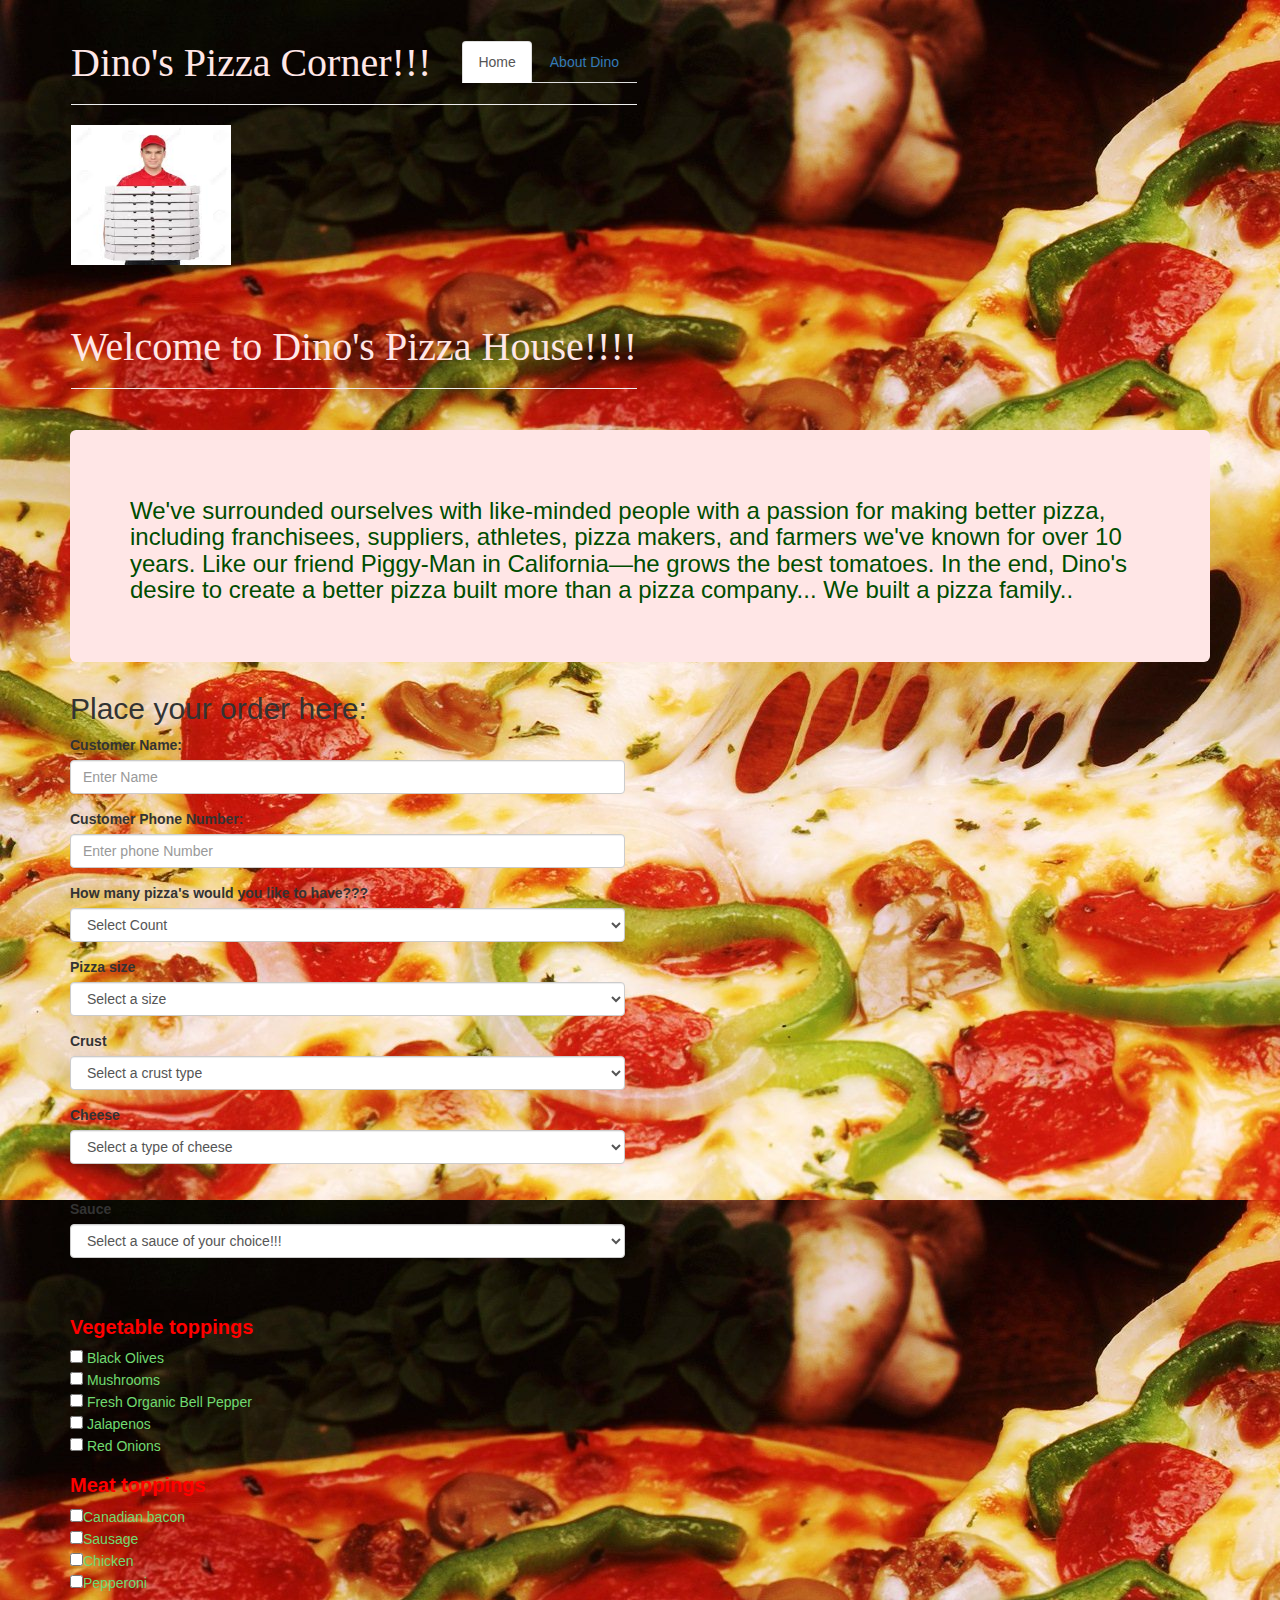
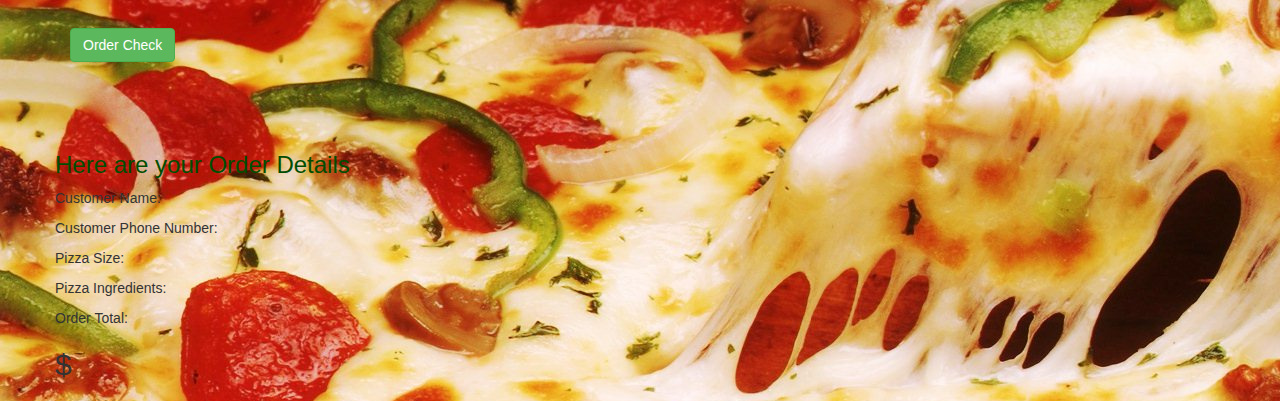
<file: index.html>
<!DOCTYPE html>
<html>
  <head>
    <meta charset="utf-8">
    <link href="css/bootstrap.css" rel="stylesheet" type="text/css">
    <link href="css/styles.css" rel="stylesheet" text="text/css">
    <script src="js/jquery-3.2.1.js"></script>
    <script src="js/scripts.js"></script>
    <link href="https://fonts.googleapis.com/css?family=Bungee+Shade" rel="stylesheet">
    <title>Dino Pizza!!!</title>
  </head>
  <body>
    <div class="navbar navbar-light bg-faded justify-content-between container">
      <div class="navbar-header">
        <header class="page-header">
          <ul class="nav nav-tabs pull-right">
            <li class="active"><a href="index.html">Home</a></li>
            <li><a href="about.html">About Dino</a></li>
          </ul>
          <h2 id="homepage-title" class="header">Dino's Pizza Corner!!!</h2>
        </header>
        <div class="header">
          <img id="pizza-slice-logo" src="img/pizza-slice.jpeg" alt="pizza-slice-logo" />
        </div>
        <br>
        <div class="page page-header">
          <h2 id="homepage-title">Welcome to Dino's Pizza House!!!!</h2>
        </div>
        <a href="#"></a>
      </div>
    </div>
    <div class="container">
      <div class="jumbotron">
        <h3>We've surrounded ourselves with like-minded people with a passion for making better pizza, including franchisees, suppliers, athletes, pizza makers, and farmers we've known for over 10 years. Like our friend Piggy-Man in California—he grows the best tomatoes.
          In the end, Dino's desire to create a better pizza built more than a pizza company... We built a pizza family..
        </h3>
      </div>
      <h2>Place your order here:</h2>
      <div class="row">
        <div class="col-md-6">
          <form id="pizzaForm">
            <div class="form-group">
              <label for="customerName">Customer Name:</label>
              <input type="text" value="" id="customerName"class="form-control" placeholder="Enter Name">
            </div>
            <div class="form-group">
              <label for="customerPhone">Customer Phone Number:</label>
              <input type="text" title="Phone number" name="phoneNumber" value="" id="customerPhone" placeholder="Enter phone Number" class="form-control">
            </div>
            <div class="form-group">
              <label for="pizza-count">How many pizza's would you like to have???</label>
              <select class="form-control" name="pizzaCount" id="pizza-count">
                <option value="0">Select Count</option>
                <option value="1">1</option>
                <option value="2">2</option>
                <option value="3">3</option>
                <option value="4">4</option>
              </select>
            </div>
            <div class="form-group">
              <label for="pizzaSize">Pizza size</label>
              <select class="form-control" name="pizza size" id="pizza-size">
                <option>Select a size</option>
                <option>Small</option>
                <option>Medium</option>
                <option>Large</option>
                <option>Extra Large</option>
              </select>
            </div>
            <div class="form-group">
              <label for="crust">Crust</label>
              <select class="form-control" name="pizza crust" id="pizza-crust">
                <option value="0">Select a crust type</option>
                <option value="1">Tradional</option>
                <option value="3">Gluten Free</option>
                <option value="5">Tavern Thin</option>
              </select>
            </div>
            <div class="form-group">
              <label for="cheese">Cheese</label>
              <select class="form-control" name="cheese" id="cheese-type">
                <option value="0">Select a type of cheese</option>
                <option value="5">Mozzarella</option>
                <option value="3">Cheddar</option>
                <option value="1">PepperJack</option>
              </select>
            </div>
            <br>
            <div class="form-group">
              <label for="sauces">Sauce</label>
              <select class="form-control" name="pizza sauce" id="pizza-sauce">
                <option value="0">Select a sauce of your choice!!!</option>
                <option value="1">Tomato</option>
                <option value="3">Barbecue</option>
                <option value="3">Apple Sauce</option>
              </select>
            </div>
            <br><br>
            <div class="form-group" id="vegetables-styles">
              <label for="vegetables" id="veg-title">Vegetable toppings</label><br>
              <input type="checkbox" id="veg-black-olives" name="vegetable" value="1"> Black Olives<br>
              <input type="checkbox" id="veg-mushroom" name="vegetable" value="1"> Mushrooms<br>
              <input type="checkbox" id="veg-bell-pepper "name="vegetable" value="2"> Fresh Organic Bell Pepper<br>
              <input type="checkbox" id="veg-jalapenos" name="vegetable" value="2"> Jalapenos<br>
              <input type="checkbox" id="veg-onions" name="vegetable" value="1"> Red Onions<br>
            </div>
            <div class="form-group" id="meat-styles">
              <label for="meat" id="veg-title">Meat toppings</label><br>
              <input type="checkbox" id="meat-bacon" name="meat" value="1">Canadian bacon<br>
              <input type="checkbox" id="meat-sausage "name="meat" value="2">Sausage<br>
              <input type="checkbox" id="meat-chicken" name="meat" value="3">Chicken<br>
              <input type="checkbox" id="meat-pepperoni" name="meat" value="3">Pepperoni<br>
            </div>
            <br>
            <button type="submit" class="btn btn-success">Order Check</button>
          </form>
        </div>
      </div>
      <br><br>
      <!-- ======= Pizza Order Output ====== -->
      <div class="row">
        <div id="pizza-order-output">
          <ul id="pizza-order-list">
          </ul>
        </div>
        <br>
      </div>
      <!-- ======= Pizza Order Detail ====== -->
      <div class="row" output>
        <div id="pizza-order-detail">
          <h3>Here are your Order Details</h3>
          <p>Customer Name: <strong><span class="pizza-customerName"></span></strong></p>
          <p>Customer Phone Number: <strong><span class="pizza-customerPhone"></span></strong></p>
          <p>Pizza Size: <strong><span class="pizza-size"></span></strong></p>
          <p>Pizza Ingredients: <strong><span class="pizza-ingredients"></span></strong></p>
          <p>Order Total:</p>
          <h2>
          $ <span class="order-total"></span>
          <h2>
        </div>
      </div>
      <!-- <div class="orderSubmitted">
        <h2>Thank you for choosing Dino's Pizza Corner! Your order has been placed! Your order will be ready in 25 minutes.</h2>
        <button type="submit" class="btn btn-success" id="newOrder">Place New Order</button>
        </div> -->
    </div>
    </div>
  </body>
</html>
</file>
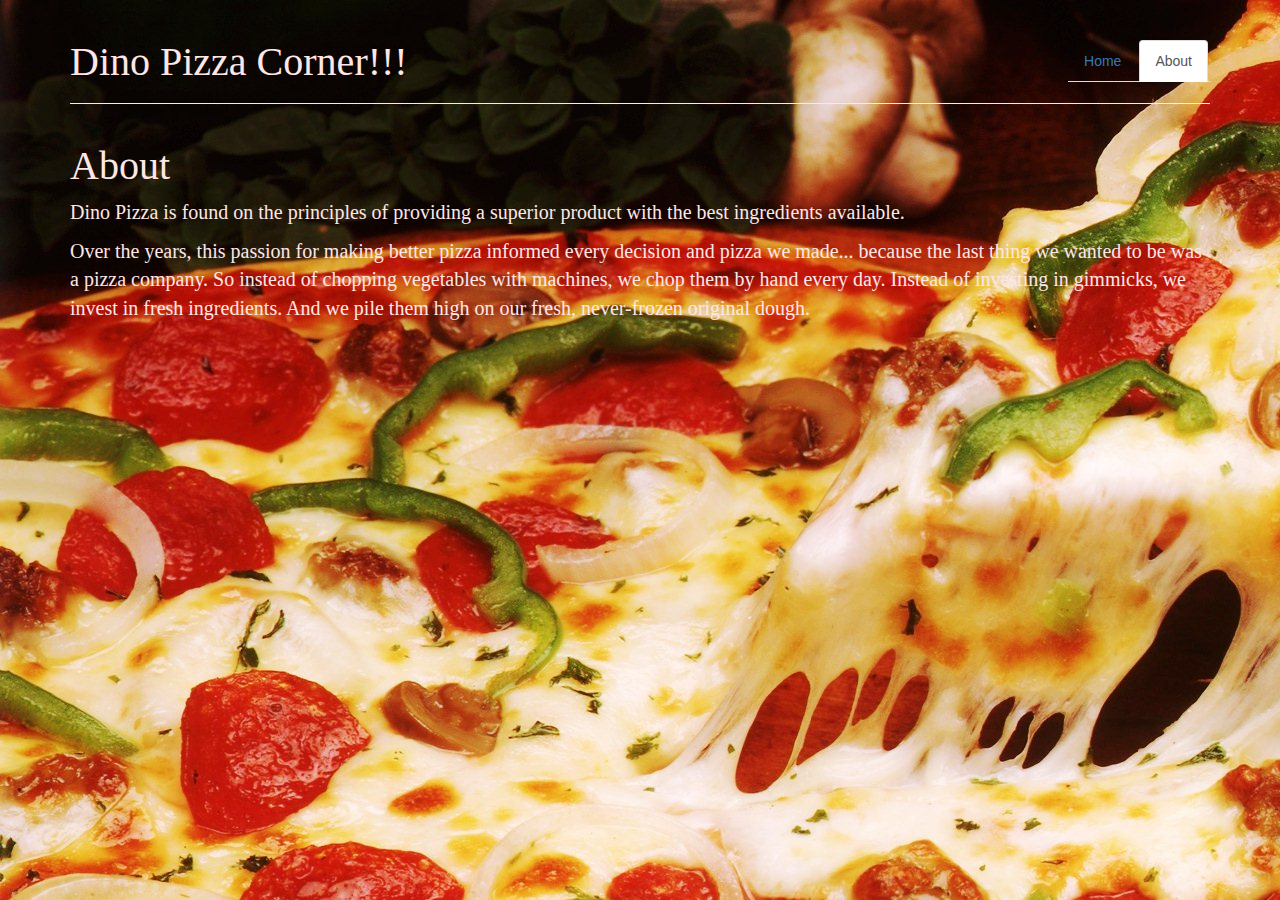
<file: about.html>
<!DOCTYPE html>
<html>
  <head>
    <link href="css/bootstrap.css" rel="stylesheet" type="text/css">
    <link href="css/styles.css" rel="stylesheet" type="text/css">
    <script src="js/jquery-3.2.1.js"></script>
    <script src="js/scripts.js"></script>
    <title>Dino Pizza!!!</title>
  </head>
  <body>
    <div class="container">
      <header class="page-header">
        <ul class="nav nav-tabs pull-right">
          <li><a href="index.html">Home</a></li>
          <li class="active"><a href="about.html">About</a></li>
        </ul>
        <h2 id="about-header"class="header">Dino Pizza Corner!!!</h2>
      </header>
    </div>
    <div class="container">
      <h2 id="about-header">About</h2>
      <p id="intro">Dino Pizza is found on the principles of providing a superior product with the
        best ingredients available.</p>
      <p id="intro">Over the years, this passion for making better pizza informed every decision and pizza we made... because the last thing we wanted to be was a pizza company. So instead of chopping vegetables with machines, we chop them by hand every day. Instead of investing in gimmicks, we invest in fresh ingredients. And we pile them high on our fresh, never-frozen original dough.</p>
    </div>
  </body>
</html>
</file>
<file: css/styles.css>
body {
  background-image: url(../img/pizza-image.jpeg);
}

#pizza-slice-logo {
  height: 140px;
  width: 160px;
}

.output{
  display: block;
}

#about {
  margin-left: 20px;
}

#homepage-title,
#about-header {
  text-decoration-color: white;
  color: #ffe6e6;
  font-size: 40px;
  font-family: Lucida Sans Typewriter;
}

h3 {
  color: #004d00;
  font-family: sans-serif;
  font-size: 24px;
}

#intro {
  color: #ffe6e6;
  font-family: Lucida Sans Typewriter;
  font-size: 20px;
}

#vegetables-styles,
#meat-styles {
  color: #70db70;
}

#veg-title,
#meat-title {
  color: #ff0000;
  font-size: 20px;
}

.jumbotron {
  background-color: #ffe6e6;
}

@media screen and (max-width: 768px) and (min-width: 600px) {
  body {
    background-color: black;
    color: green;
    font-family: sans-serif;
  }
}

@media screen and (max-width:480px) {
  body {
    background-color: teal;
  }
  .centerTest {
    width: 100%;
    text-align: center;
  }
}
</file>
